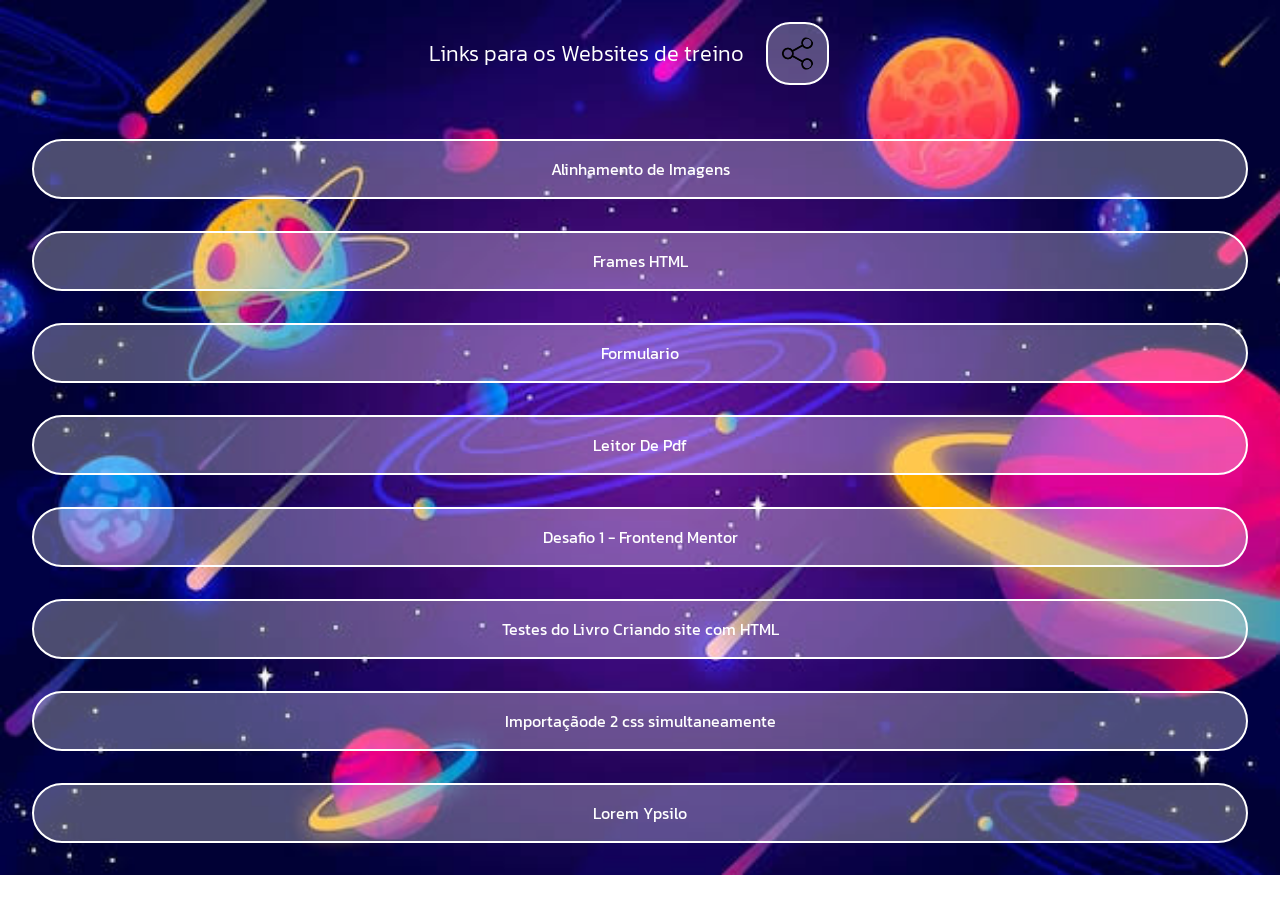
<file: index.html>
<!DOCTYPE html>
<html lang="pt-br">
<head>
    <meta charset="UTF-8">
    <meta http-equiv="X-UA-Compatible" content="IE=edge">
    <meta name="viewport" content="width=device-width, initial-scale=1.0">

    <link rel="preconnect" href="https://fonts.googleapis.com">
    <link rel="preconnect" href="https://fonts.gstatic.com" crossorigin>
    <link href="https://fonts.googleapis.com/css2?family=Kanit:wght@200;300&display=swap" rel="stylesheet">

    <title>Links para os projetos</title>
</head>
<style>
    body, div, a, ul, li {
        margin: 0;
        padding: 0;
        text-decoration: none;
        text-align: center;
        color: #ffffff;
        display: inline;
    }
    .conter {
        position: absolute;
        width: 100vw;
        background-image: url("espaco.jpeg");
        background-repeat: no-repeat;
        background-size: cover;
    }
    .titulo {
        font-family: 'Kanit', sans-serif;
        font-size: 22px;
        font-weight: 300;
        display: flex;
        flex-direction: row;
        justify-content: center;
        align-items: center;
    }
    img {
        display: flex;
        width: 1.5em;
        margin: 1em;
        padding: 0.6em;
        border: 2px solid;
        border-radius: 24px;
        background-color: #ffffff4b;
    }
    a {
        font-family: 'Kanit', sans-serif;
        margin: 1.5em 0;
    }
    li {
        display: block;
        border: 2px solid;
        border-radius: 36px;
        margin: 2em;
        padding: 1em;
        background-color: #ffffff4b;
    }
</style>
<body>
    <div class="conter">
        <div class="titulo">Links para os Websites de treino
            <img src="share.png" alt="Copiar Link da Pagina" onclick="copiarTexto()">
        </div>
        <ul>
            <a href="AlinhamentoDeImagens/index.html"><li>Alinhamento de Imagens</li></a>
            <a href="Frames/index.html"><li>Frames HTML</li></a>
            <a href="Formulario/index.html"><li>Formulario</li></a>
            <a href="leitorDePdf/index.html"><li>Leitor De Pdf</li></a>
            <a href="https://cledsonb.github.io/d1_qr_code/"><li>Desafio 1 - Frontend Mentor</li></a>
            <a href="LivroCriandoSitesComHTML/index.html"><li>Testes do Livro Criando site com  HTML</li></a>
            <a href="ImportacaoDe2Css/index.html"><li>Importaçãode 2 css simultaneamente</li></a>
            <a href="#"><li>Lorem Ypsilo</li></a>
        </ul>
    </div>
</body>
<script>
  function copiarTexto() {
    let texto = "https://cledsonb.github.io/TesteHTML5/";
    navigator.clipboard.writeText(texto);
    alert("Link copiado para a sua área de transferência")
  }
</script>
</html>
</file>
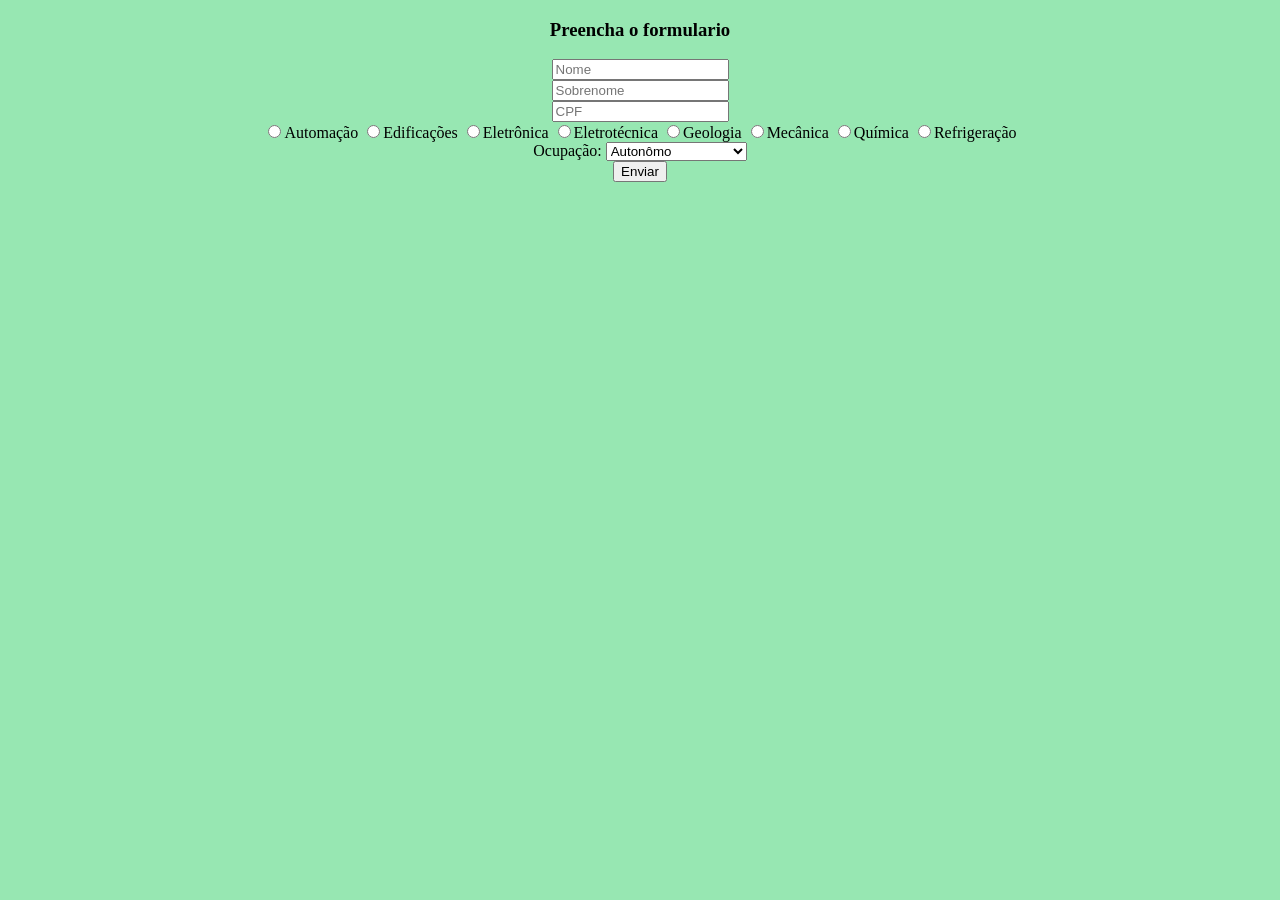
<file: Formulario/index.html>
<!DOCTYPE html>
<html lang="pt-br">
<head>
    <meta charset="UTF-8">
    <meta http-equiv="X-UA-Compatible" content="IE=edge">
    <meta name="viewport" content="width=device-width, initial-scale=1.0">
    <title>Teste Formulário</title>

    <script src="script.js"></script>
</head>
<body style="background-color:#97e7b2">
    <form  align="center" method="post" onsubmit="return testeCampo()">
        <h3>Preencha o formulario</h3>
        
        <input type="text" class="nome" placeholder="Nome">
        <br>
        <input type="text" class="nome" placeholder="Sobrenome">
        <br>
        <input type="text" class="cpf" placeholder="CPF">
        <br>
        <input type="radio" name="Curso" value="Automação">Automação
        <input type="radio" name="Curso" value="Edificações">Edificações
        <input type="radio" name="Curso" value="Eletrônica">Eletrônica
        <input type="radio" name="Curso" value="Eletrotécnica">Eletrotécnica
        <input type="radio" name="Curso" value="Geologia">Geologia
        <input type="radio" name="Curso" value="Mecânica">Mecânica
        <input type="radio" name="Curso" value="Química">Química
        <input type="radio" name="Curso" value="Refrigeração">Refrigeração
        <br>
        <span>Ocupação:</span>
        <select name="Ocupação">
            <option value="Autonômo">Autonômo</option>
            <option value="Aposentado">Aposentado</option>
            <option value="Desempregado">Desempregado</option>
            <option value="Empresário">Empresário</option>
            <option value="Funcionário Privado">Funcionário Privado</option>
            <option value="Funcionário Público">Funcionário Público</option>
            <option value="Militar">Militar</option>
            <option value="Pensionista">Pensionista</option>
        </select>
        <br>
        <input type="submit" value="Enviar">

    </form>
</body>
</html>
</file>
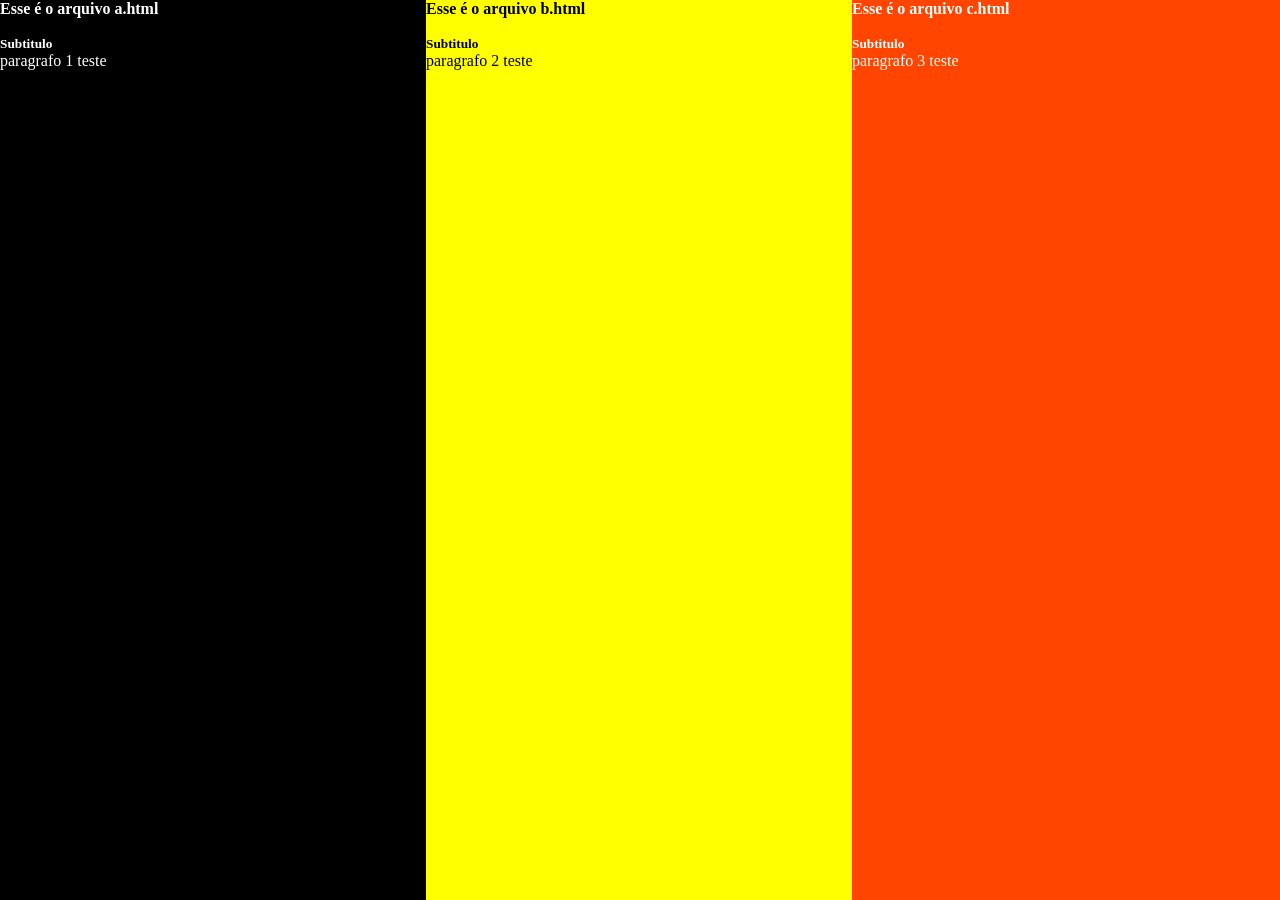
<file: Frames/index.html>
<!DOCTYPE HTML>
<html lang="pt-br">
<head>
    <meta charset="utf-8"/>
    <meta content="width=device-width, initial-scale=1, maximum-scale=1" name="viewport">
    <title>Teste com frames html</title>
</head>
<frameset cols=*/3,*/3,*/3 row=*,*,* frameborder=0>
	<frame src='a.html' name='' scrolling=yes>
	<frame src='b.html' name='' scrolling=yes>
	<frame src='c.html' name='' scrolling=yes>
</frameset>
</html>
</file>
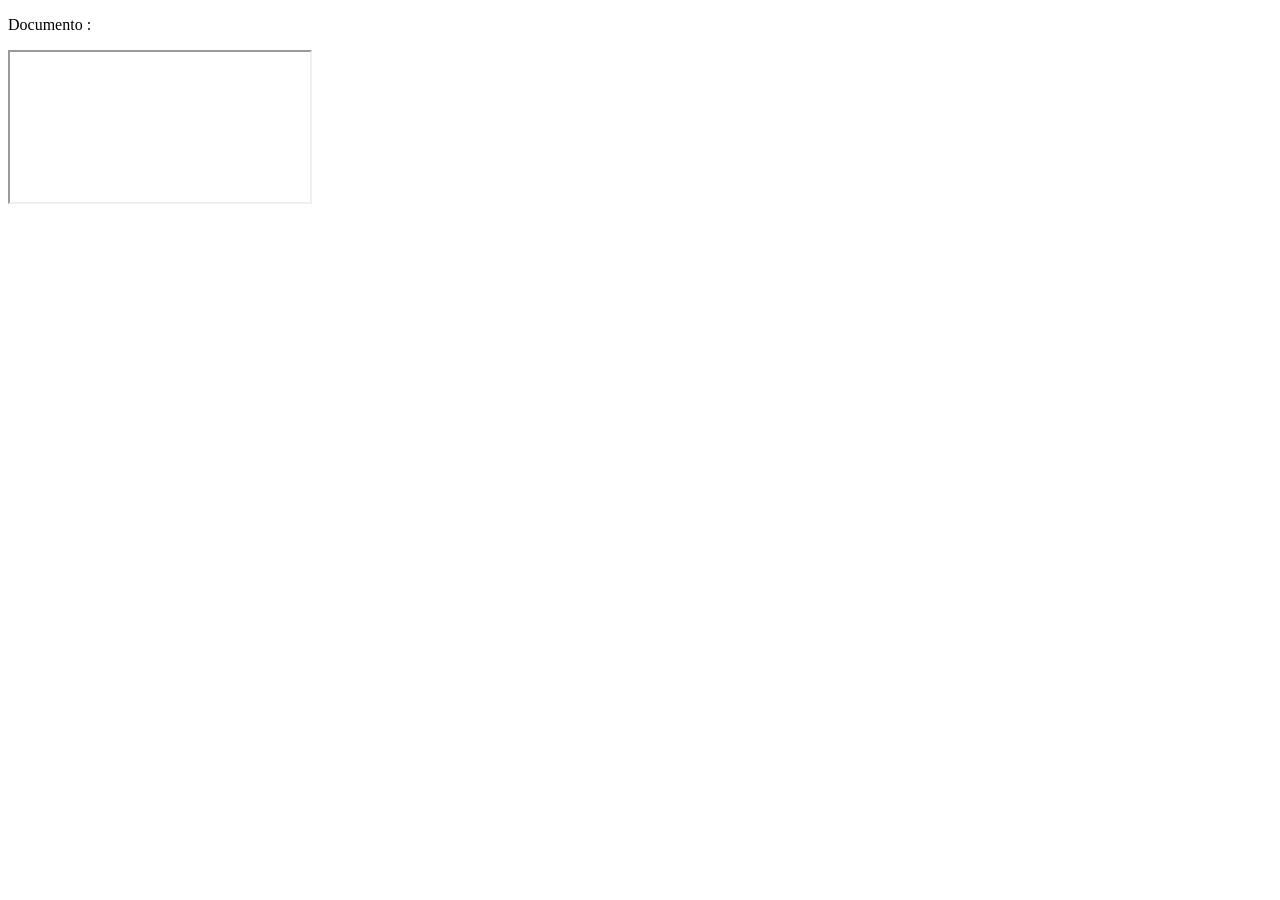
<file: leitorDePdf/index.html>
<!DOCTYPE html>
<html lang="pt">
<head>
  <meta charset="UTF-8">
  <title>Leitor de PDF</title>
</head>
<body>
  <p>Documento : </p>
  <!-- <iframe id="fred" style="border:1px solid #666CCC" title="PDF in an i-Frame" src="doc.pdf" frameborder="1" scrolling="auto" height="1100" width="850" >
    
  </iframe> -->
  
  <!-- <object data="https://docs.google.com/viewer?doc.pdf&embedded=true" type="application/pdf">
    <embed src="https://docs.google.com/viewer?doc.pdf&embedded=true" type="application/pdf"/>
  </object> -->
  
  <object data="/Revistas/Ed427-1.pdf" type="application/pdf">
    <iframe src="https://docs.google.com/viewer?url=/Revistas/Ed427-1.pdf&embedded=true">
    </iframe>
  </object>
</body>
</html>
</file>
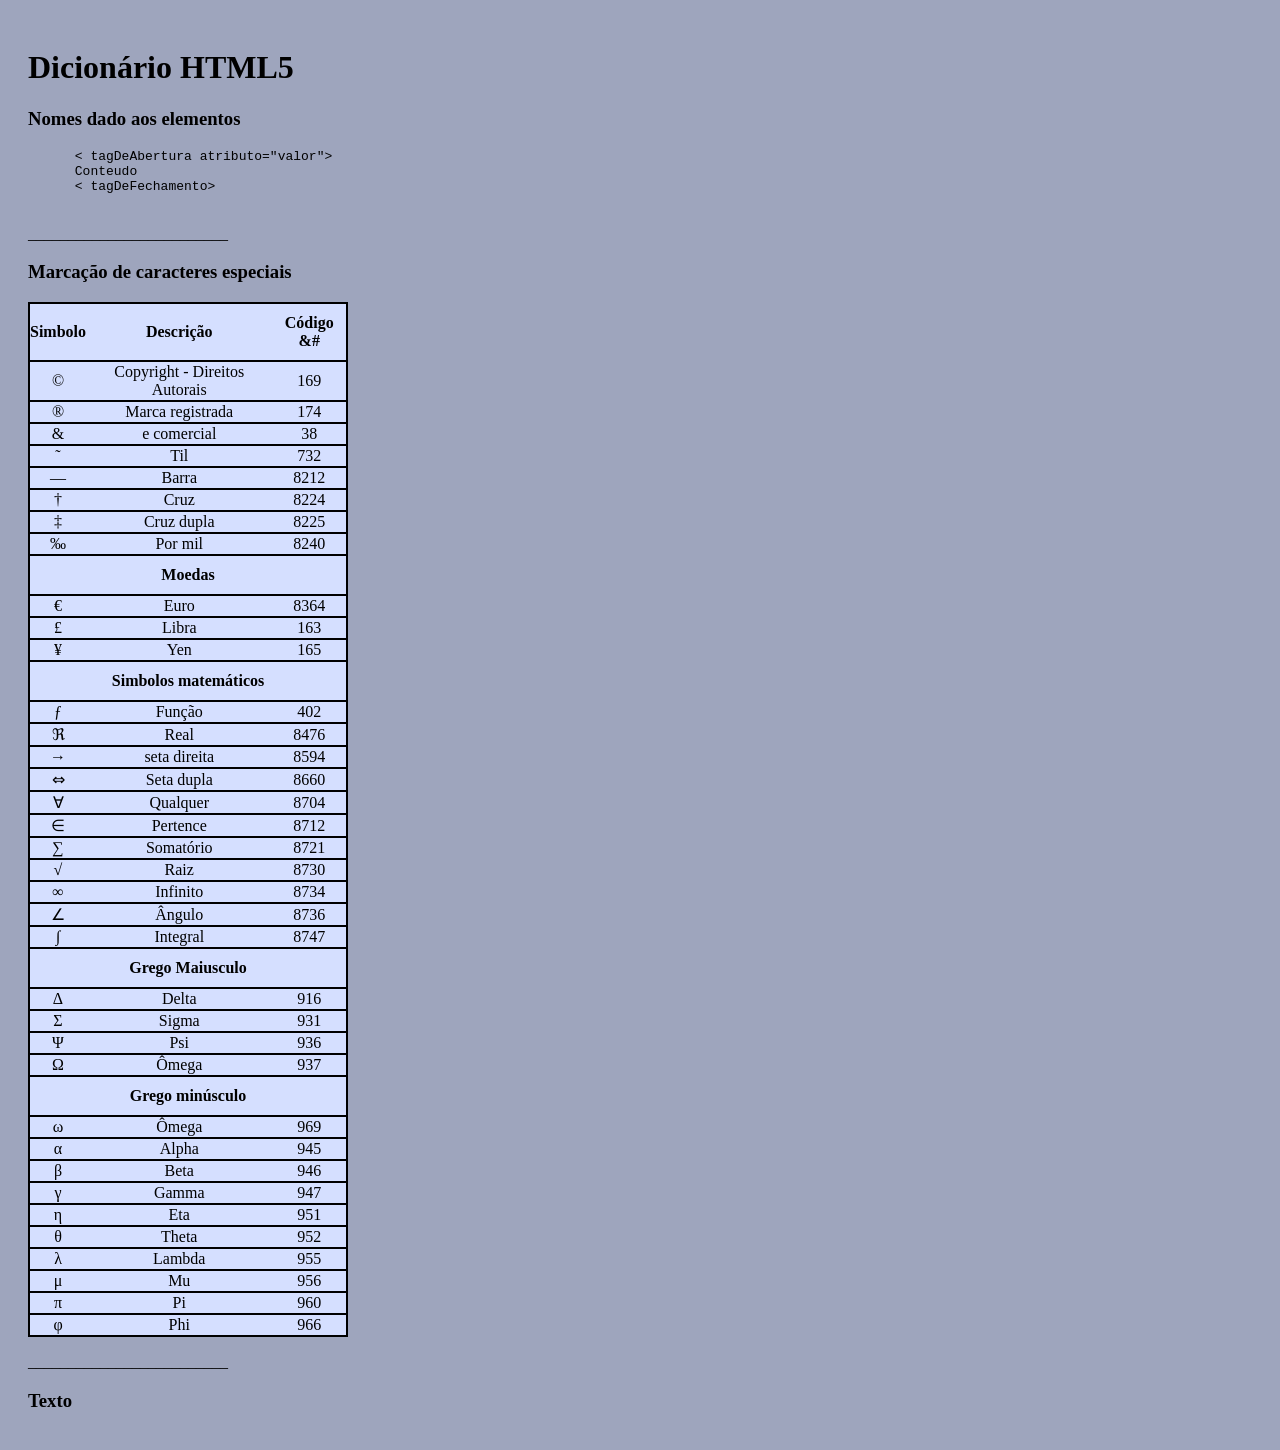
<file: LivroCriandoSitesComHTML/index.html>
<!DOCTYPE html>
<html lang="pt-br">
<head>
  <meta charset="UTF-8">
  <title>Dicionáriode HTML5</title>
</head>
<style>
  * {
    text-decoration: none;
    border: none;
  }
  body {
    height: 100vh;
    width: 100vw;
    background: #9ea5bd;
  }
  .conteudo {
    padding: 20px;
  }
  table {
    border: 2px solid #000;
    background: #d5dfff;
    text-align: center;
  }
  tr {
    border-bottom: 2px solid #000;
    padding: 8px 0;
  }
  th {
    padding: 10px 0;
  }
</style>
<body>
  <div class="conteudo">
    <h1>Dicionário HTML5</h1>
    <h3>Nomes dado aos elementos </h3>
    <pre>
      < tagDeAbertura atributo="valor">
      Conteudo
      < tagDeFechamento>
    </pre>
    <p>_________________________</p>
    
    <h3>Marcação de caracteres especiais</h3>
    <table width="320px" rules="all">
      <thead>
        <tr>
          <th scope="col">Simbolo</th>
          <th scope="col">Descrição</th>
          <th scope="col">Código &#</th>
        </tr>
      </thead>
      <tbody>
      <tr>
        <td>&#169;</td>
        <td>Copyright - Direitos Autorais</td>
        <td>169</td>
      </tr>
      <tr>
        <td>&#174;</td>
        <td>Marca registrada</td>
        <td>174</td>
      </tr>
      <tr>
        <td>&#38;</td>
        <td>e comercial</td>
        <td>38</td>
      </tr>
      <tr>
        <td>&#732;</td>
        <td>Til</td>
        <td>732</td>
      </tr>
      <tr>
        <td>&#8212;</td>
        <td>Barra</td>
        <td>8212</td>
      </tr>
      <tr>
        <td>&#8224;</td>
        <td>Cruz</td>
        <td>8224</td>
      </tr>
      <tr>
        <td>&#8225;</td>
        <td>Cruz dupla</td>
        <td>8225</td>
      </tr>
      <tr>
        <td>&#8240;</td>
        <td>Por mil</td>
        <td>8240</td>
      </tr>
      <tr>
        <th colspan="3">Moedas</th>
      </tr>
      <tr>
        <td>&#8364;</td>
        <td>Euro</td>
        <td>8364</td>
      </tr>
      <tr>
        <td>&#163;</td>
        <td>Libra</td>
        <td>163</td>
      </tr>
      <tr>
        <td>&#165;</td>
        <td>Yen</td>
        <td>165</td>
      </tr>
      <tr>
        <th colspan="3">Simbolos matemáticos</th>
      </tr>
      <tr>
        <td>&#402</td>
        <td>Função</td>
        <td>402</td>
      </tr>
      <tr>
        <td>&#8476</td>
        <td>Real</td>
        <td>8476</td>
      </tr>
      <tr>
        <td>&#8594</td>
        <td>seta direita</td>
        <td>8594</td>
      </tr>
      <tr>
        <td>&#8660</td>
        <td>Seta dupla</td>
        <td>8660</td>
      </tr>
      <tr>
        <td>&#8704</td>
        <td>Qualquer</td>
        <td>8704</td>
      </tr>
      <tr>
        <td>&#8712</td>
        <td>Pertence</td>
        <td>8712</td>
      </tr>
      <tr>
        <td>&#8721</td>
        <td>Somatório</td>
        <td>8721</td>
      </tr>
      <tr>
        <td>&#8730</td>
        <td>Raiz</td>
        <td>8730</td>
      </tr>
      <tr>
        <td>&#8734;</td>
        <td>Infinito</td>
        <td>8734</td>
      </tr>
      <tr>
        <td>&#8736</td>
        <td>Ângulo</td>
        <td>8736</td>
      </tr>
      <tr>
        <td>&#8747</td>
        <td>Integral</td>
        <td>8747</td>
      </tr>
      <tr>
        <th colspan="3">Grego Maiusculo</th>
      </tr>
      <tr>
        <td>&#916</td>
        <td>Delta</td>
        <td>916</td>
      </tr>
      <tr>
        <td>&#931</td>
        <td>Sigma</td>
        <td>931</td>
      </tr>
      <tr>
        <td>&#936</td>
        <td>Psi</td>
        <td>936</td>
      </tr>
      <tr>
        <td>&#937</td>
        <td>Ômega</td>
        <td>937</td>
      </tr>
      <tr>
        <th colspan="3">Grego minúsculo </th>
      </tr>
      <tr>
        <td>&#969</td>
        <td>Ômega</td>
        <td>969</td>
      </tr>
      <tr>
        <td>&#945;</td>
        <td>Alpha</td>
        <td>945</td>
      </tr>
      <tr>
        <td>&#946;</td>
        <td>Beta</td>
        <td>946</td>
      </tr>
      <tr>
        <td>&#947</td>
        <td>Gamma</td>
        <td>947</td>
      </tr>
      <tr>
        <td>&#951;</td>
        <td>Eta</td>
        <td>951</td>
      </tr>
      <tr>
        <td>&#952</td>
        <td>Theta</td>
        <td>952</td>
      </tr>
      <tr>
        <td>&#955</td>
        <td>Lambda</td>
        <td>955</td>
      </tr>
      <tr>
        <td>&#956</td>
        <td>Mu</td>
        <td>956</td>
      </tr>
      <tr>
        <td>&#960</td>
        <td>Pi</td>
        <td>960</td>
      </tr>
      <tr>
        <td>&#966</td>
        <td>Phi</td>
        <td>966</td>
      </tr>
      </tbody>
    </table>
    <p>_________________________</p>
    <h3>Texto</h3>
  </div> 
</body>
</html>
</file>
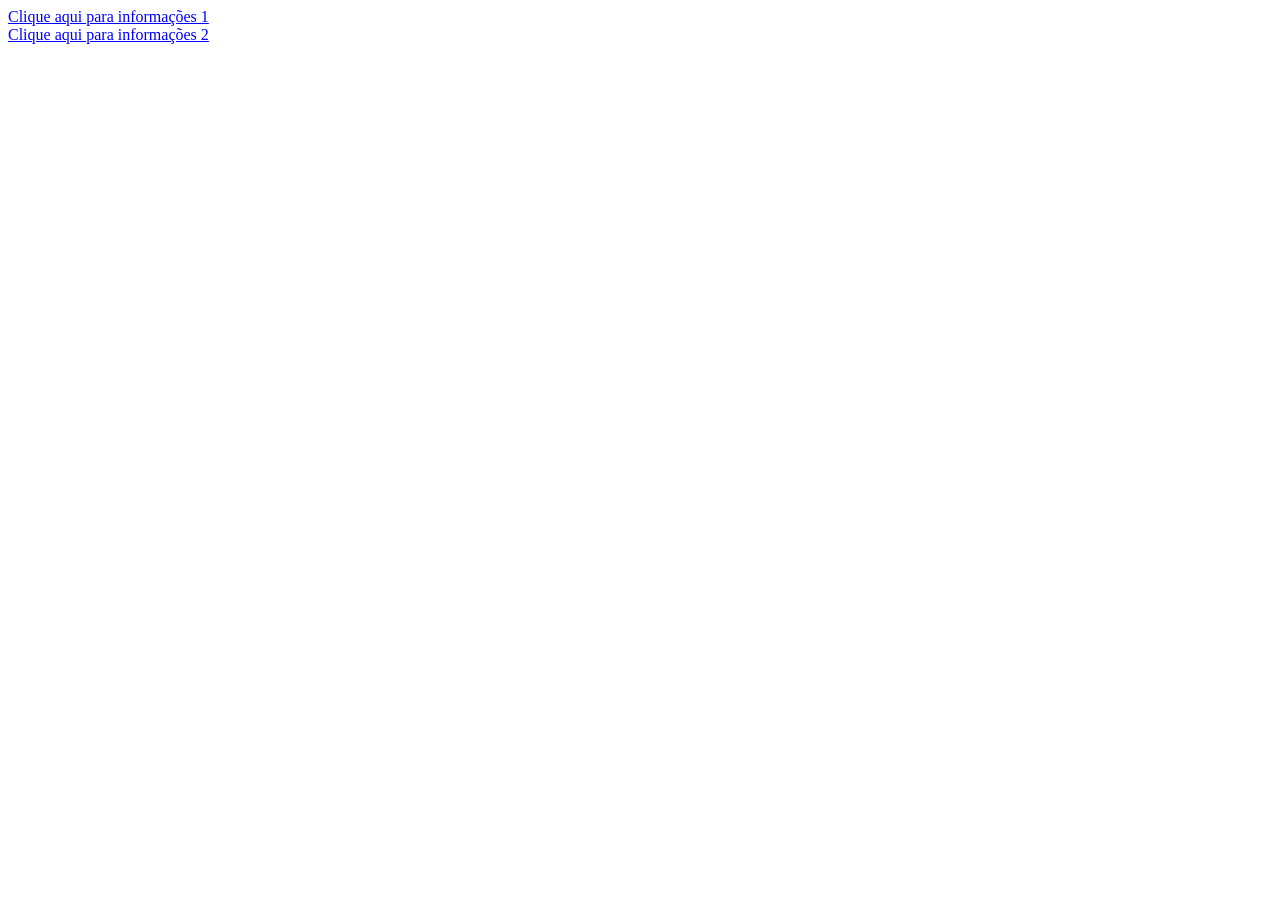
<file: teste-paginas-dinamicas/index.html>
<!DOCTYPE html>
<html lang="en">
<head>
    <meta charset="UTF-8">
    <meta http-equiv="X-UA-Compatible" content="IE=edge">
    <meta name="viewport" content="width=device-width, initial-scale=1.0">
    <title>Document</title>
</head>

<style>
    .elemento {
      cursor: pointer;
      color: blue;
      text-decoration: underline;
    }
  </style>
<body>
    <div class="elemento" id="elemento1">Clique aqui para informações 1</div>
<div class="elemento" id="elemento2">Clique aqui para informações 2</div>

<script>
  // Adicionando evento de clique para cada elemento
  const elementos = document.querySelectorAll('.elemento');
  elementos.forEach(elemento => {
    elemento.addEventListener('click', () => {
      // Enviando informações para a segunda página da web
      window.location.href = `log.html?elemento=${elemento.id}`;
    });
  });
</script>

    
</body>
</html>
</file>
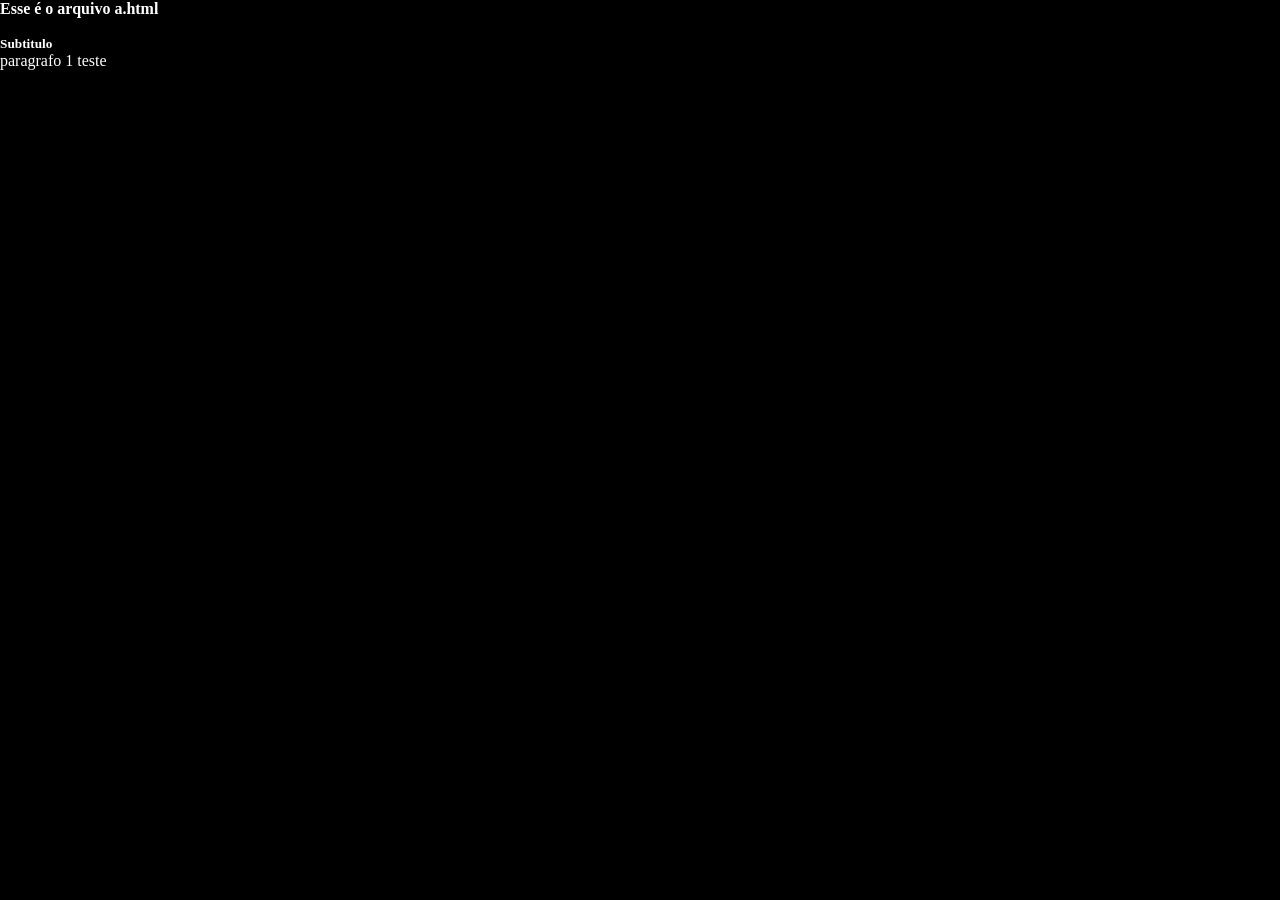
<file: a.html>
<!DOCTYPE HTML>
 <html lang="pt-br">
<head>
    <meta charset="utf-8"/>
    <meta content="width=device-width, initial-scale=1, maximum-scale=1" name="viewport">
<base target=''>
</head>
<body>
	<style>
	html, body, figure, img, div, input, p, h1, h2, h3, h4, h5, h6, ul, li, a, main{
		margin: 0;
		padding: 0;
		box-sizing: border-box;
		list-style: none;
		text-decoration: none;
	}
	body {
		background-color: #000;
		color: #fff;
	}
	</style>
	<header>
		<h4>Esse é o arquivo a.html</h4><br>
		<h5>Subtitulo</h5>
		<p>paragrafo 1 teste</p>
	</header>
	<main>
	</main>
	<footer>
	</footer>
</body>
</html>
</file>
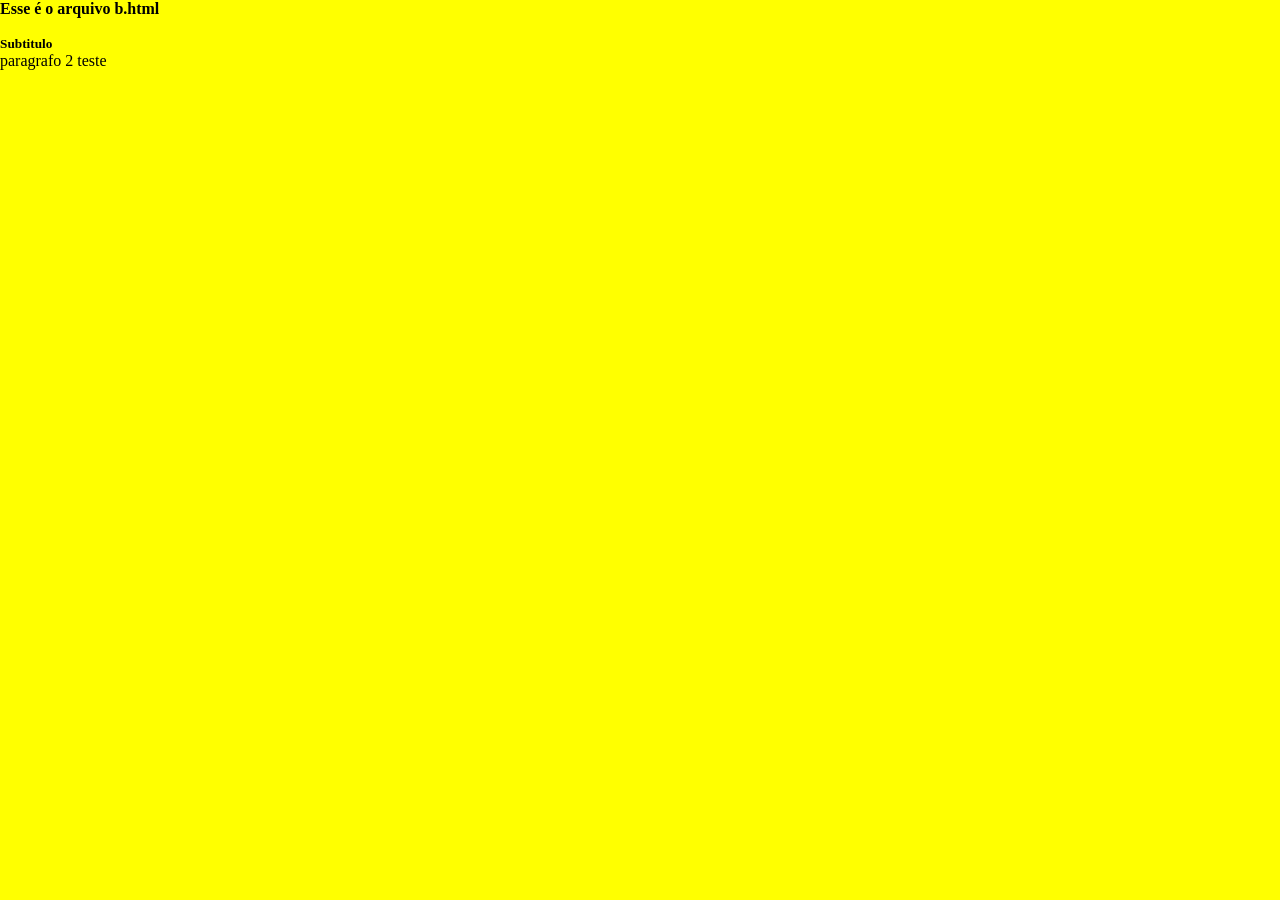
<file: b.html>
<!DOCTYPE HTML>
 <html lang="pt-br">
<head>
    <meta charset="utf-8"/>
    <meta content="width=device-width, initial-scale=1, maximum-scale=1" name="viewport">
    <title>Frame a</title>
</head>
<body>
	<style>
	html, body, img, div, input, p, h1, h2, h3, h4, h5, h6, ul, li, a, main{
		margin: 0;
		padding: 0;
		box-sizing: border-box;
		list-style: none;
		text-decoration: none;
	}
	body {
		background-color: #ffff00;
		color: #000;
	}
	</style>

	<header>
		<h4>Esse é o arquivo b.html</h4><br>
		<h5>Subtitulo</h5>
		<p>paragrafo 2 teste</p>
	</header>
	<main>
	</main>
	<footer>
	</footer>
</body>
</html>
</file>
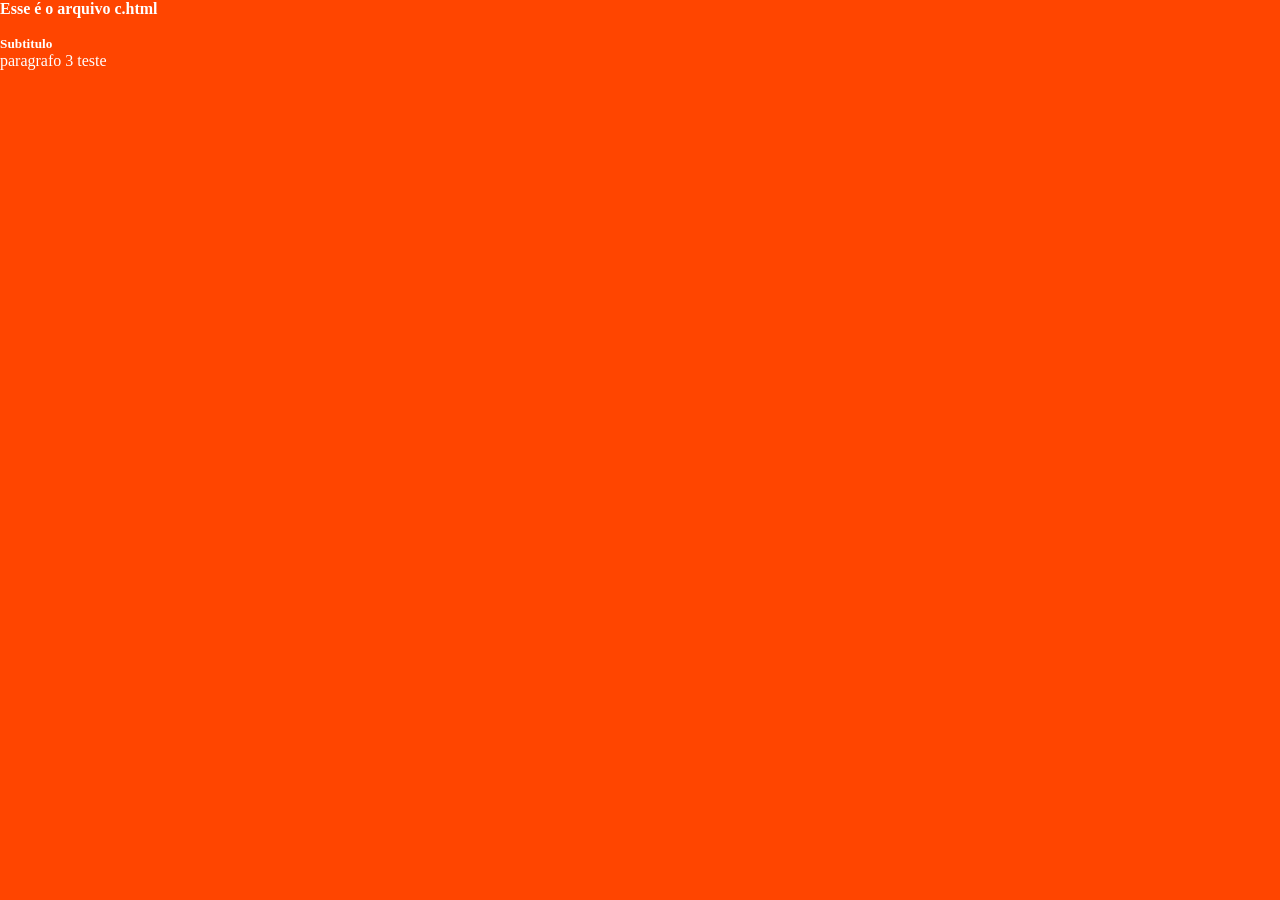
<file: c.html>
<!DOCTYPE HTML>
 <html lang="pt-br">
<head>
    <meta charset="utf-8"/>
    <meta content="width=device-width, initial-scale=1, maximum-scale=1" name="viewport">
    <title>Frame a</title>
</head>
<body>
	<style>
	html, body, figure, img, div, input, p, h1, h2, h3, h4, h5, h6, ul, li, a, main{
		margin: 0;
		padding: 0;
		box-sizing: border-box;
		list-style: none;
		text-decoration: none;
	}
	body {
		background-color: #ff4500;
		color: #fff;
	}
	</style>

	<header>
		<h4>Esse é o arquivo c.html</h4><br>
		<h5>Subtitulo</h5>
		<p>paragrafo 3 teste</p>
	</header>
	<main>
	</main>
	<footer>
	</footer>
</body>
</html>
</file>
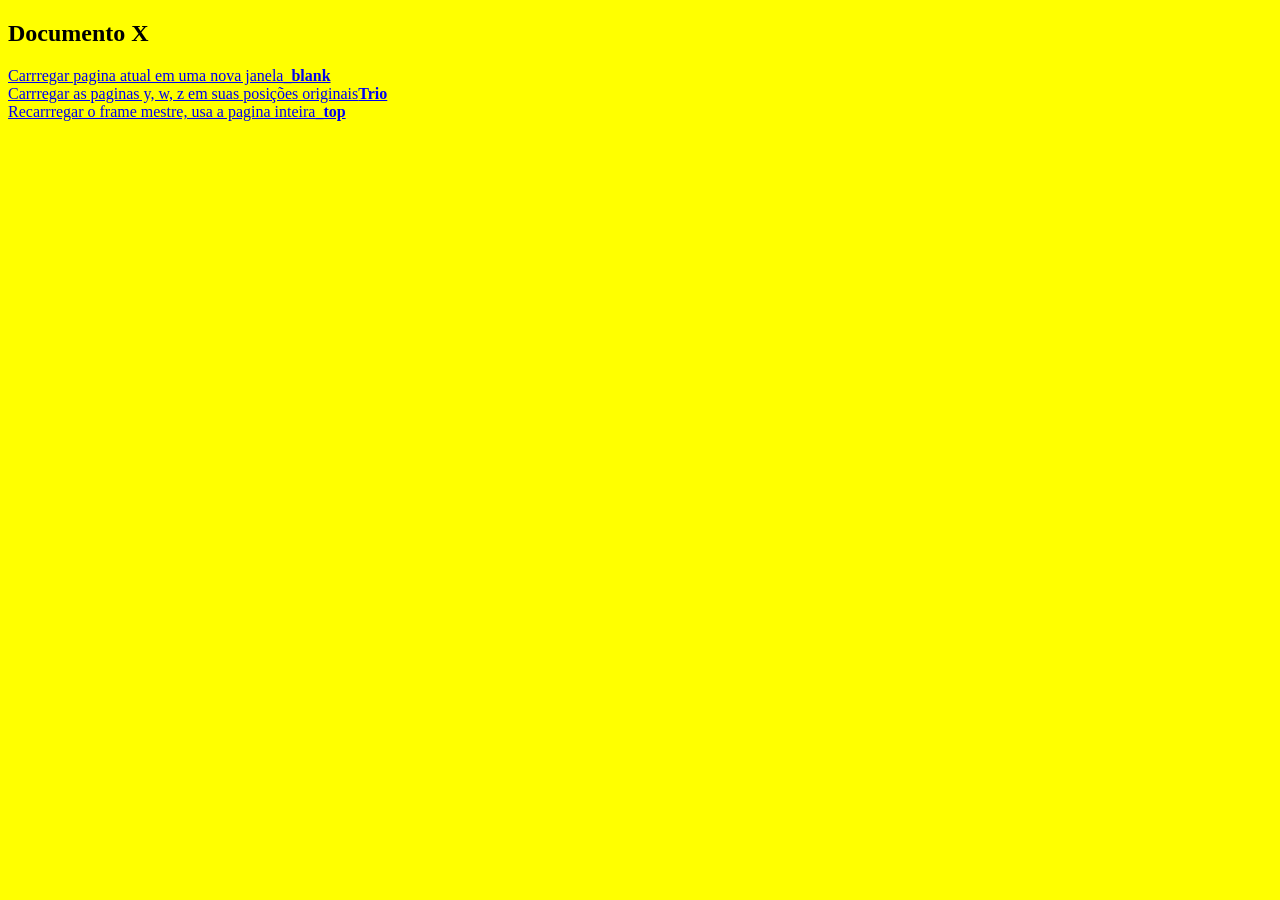
<file: Atributo-Target/x.html>
<!DOCTYPE HTML>
<html lang="pt-br">
<head>
    <meta charset="utf-8"/>
    <meta content="width=device-width, initial-scale=1, maximum-scale=1" name="viewport">
    <title>X</title>
</head>
<body bgcolor='yellow'>
	<h2>Documento X</h2>
	<a href='x.html' target='_blank'>Carrregar pagina atual em uma nova janela<b>_blank</b></a>
	<br>
	<a href='ywz.html' target='trio'>Carrregar as paginas y, w, z em suas posições originais<b>Trio</b></a>
	<br>
	<a href='mestre.html' target='_top'>Recarrregar o frame mestre, usa a pagina inteira<b>_top</b></a>
</body>
</html>
</file>
